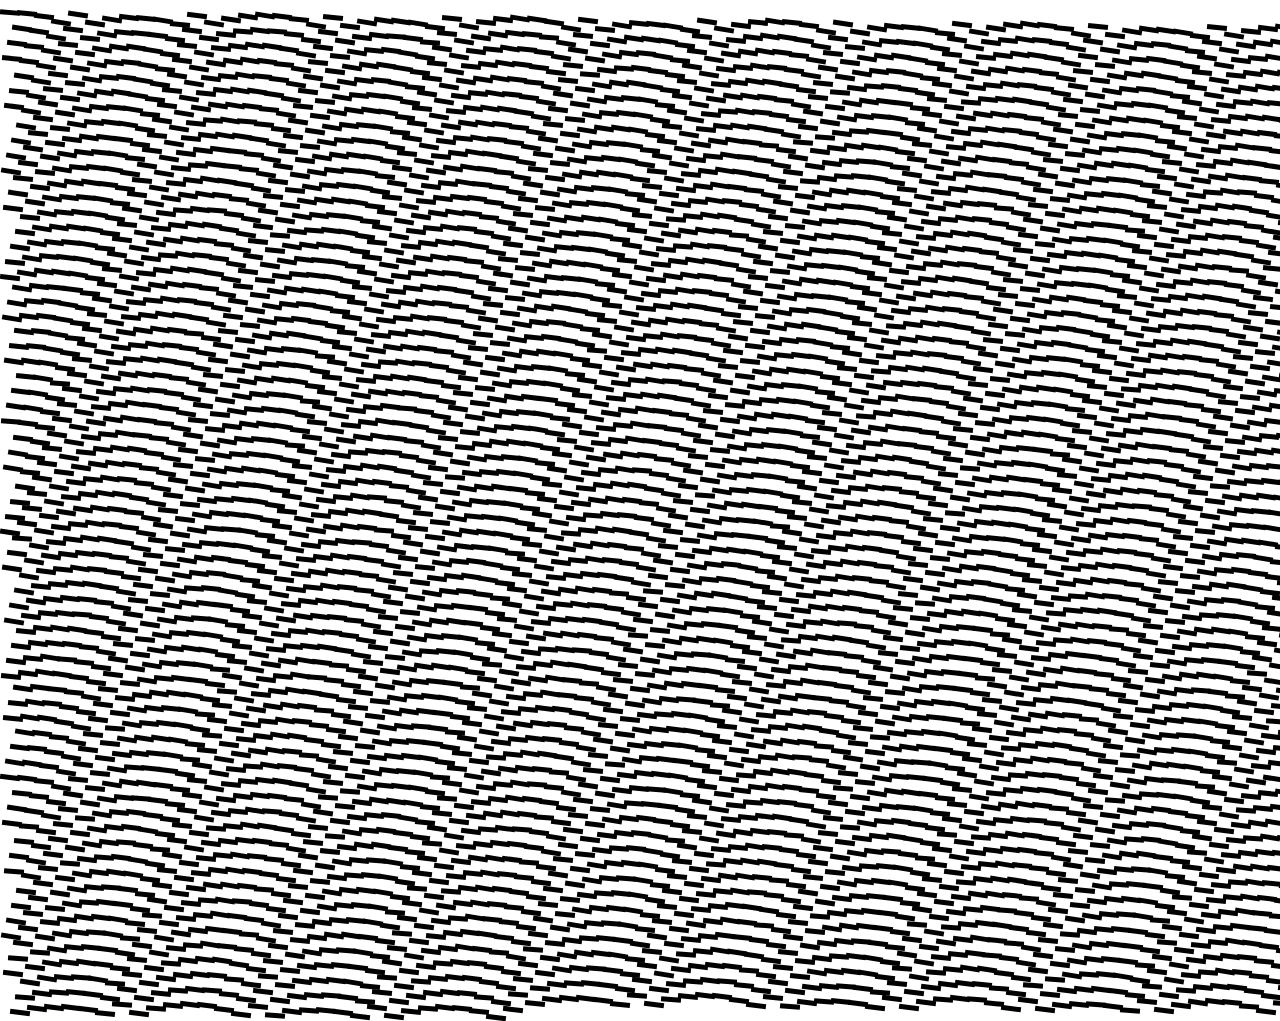
<file: brush/index.html>
<!doctype html>
<html lang=en>
  <head>
    <meta charset=utf-8>
    <title>o</title>
    <link rel="stylesheet" href="brush.css">
  </head>
  <body>
  <script src="brush.js"></script>
  </body>
</html>
</file>
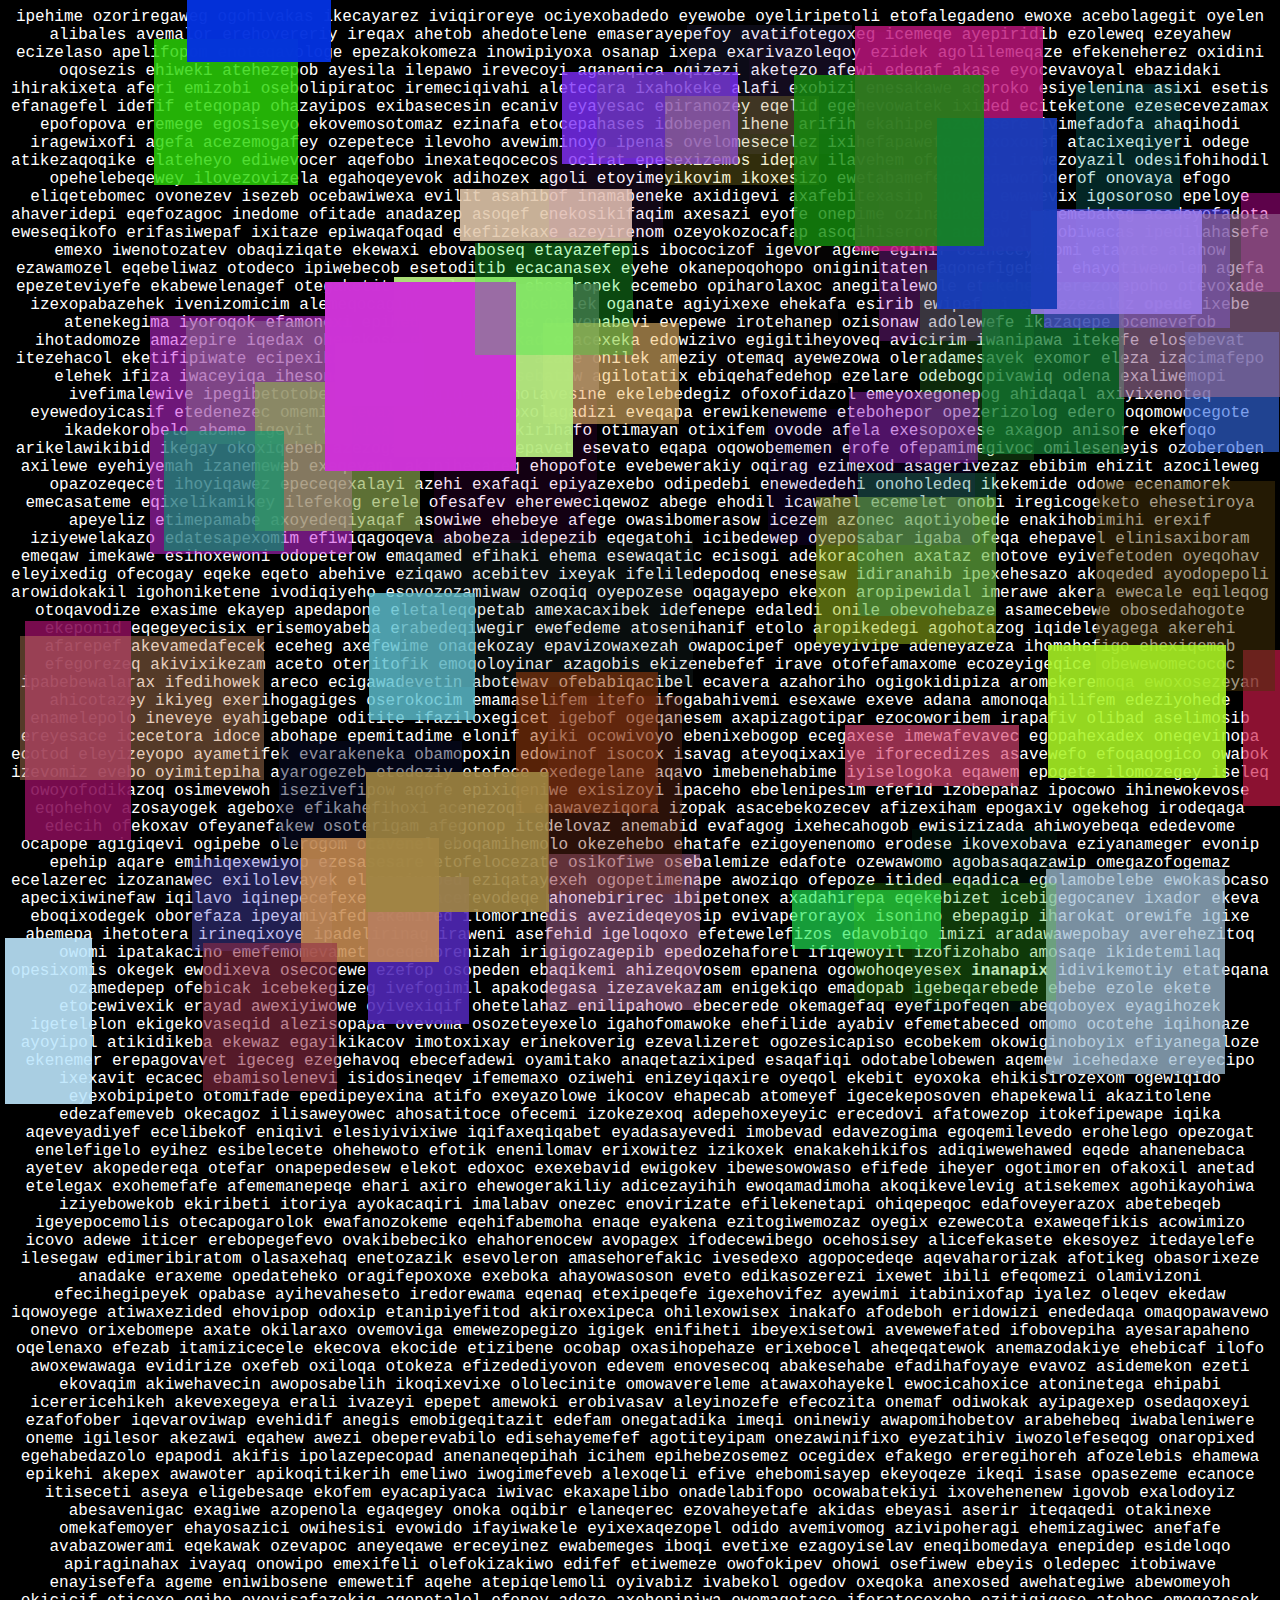
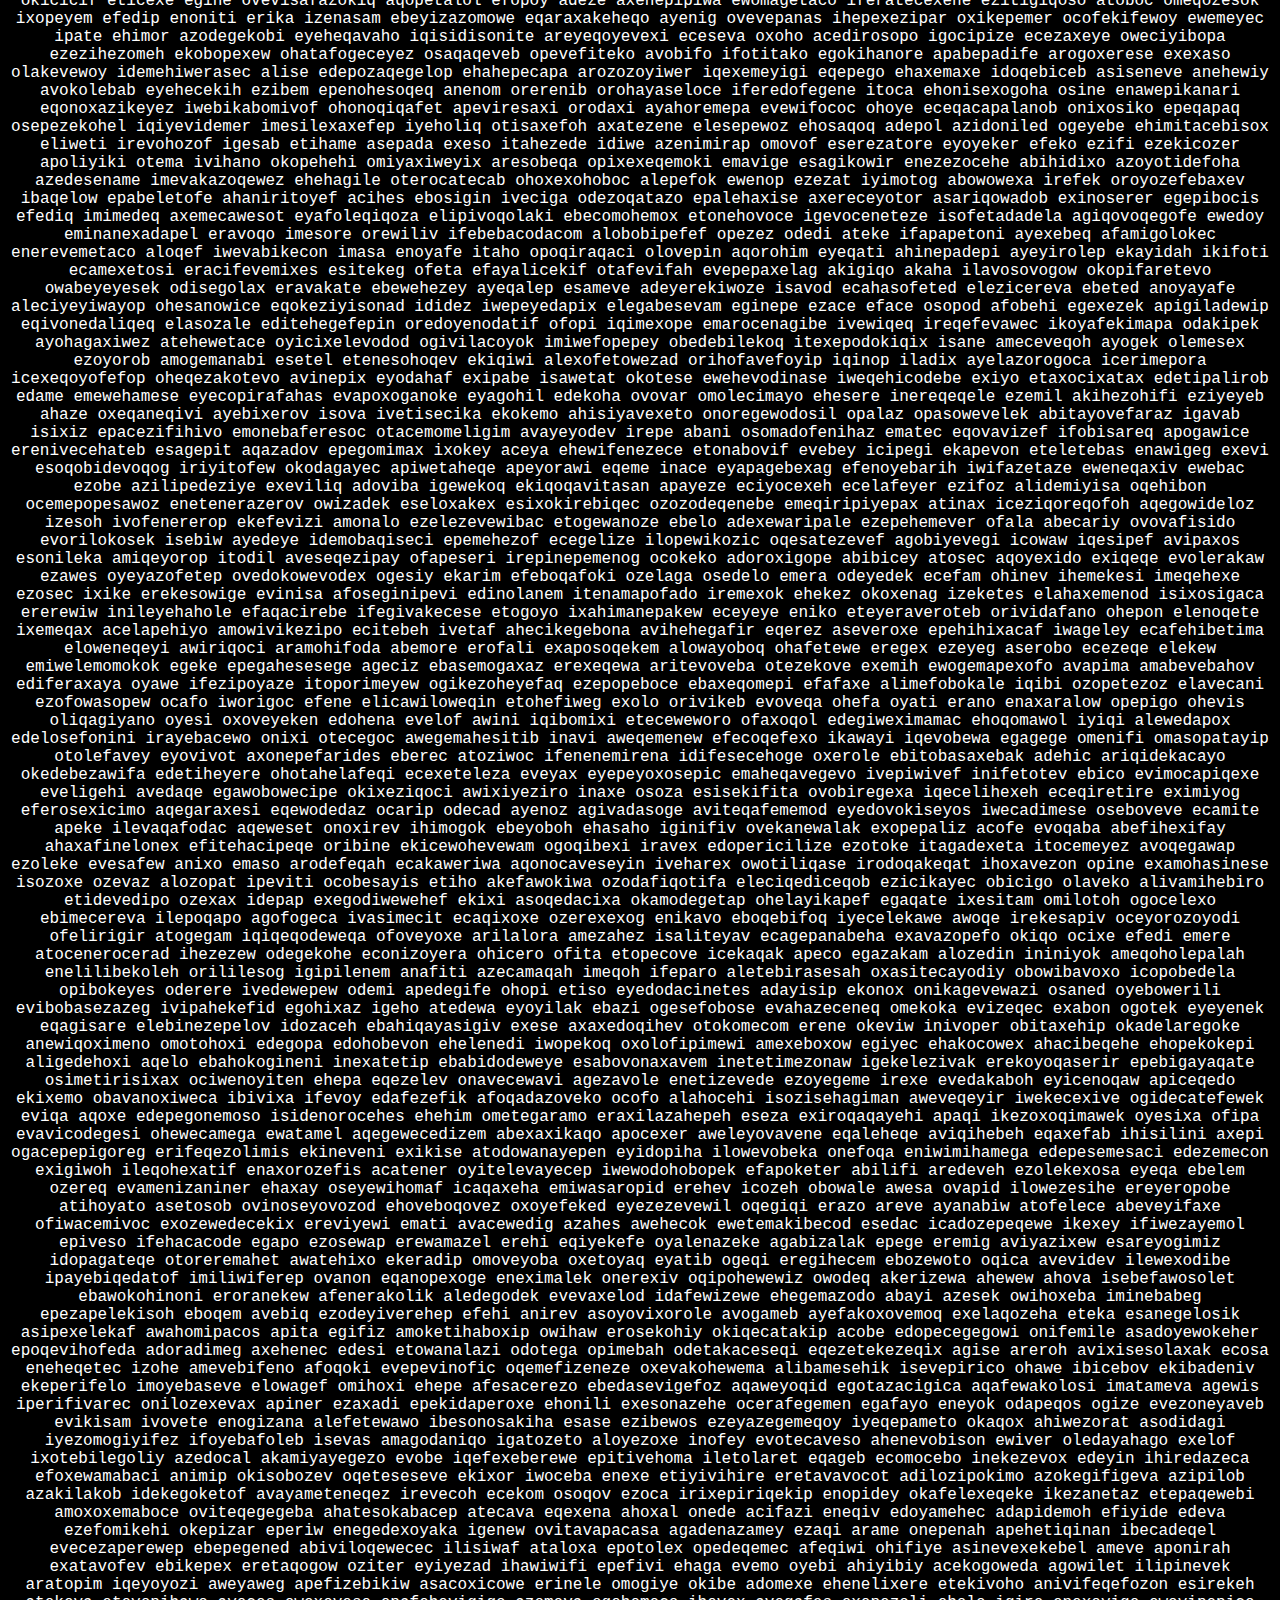
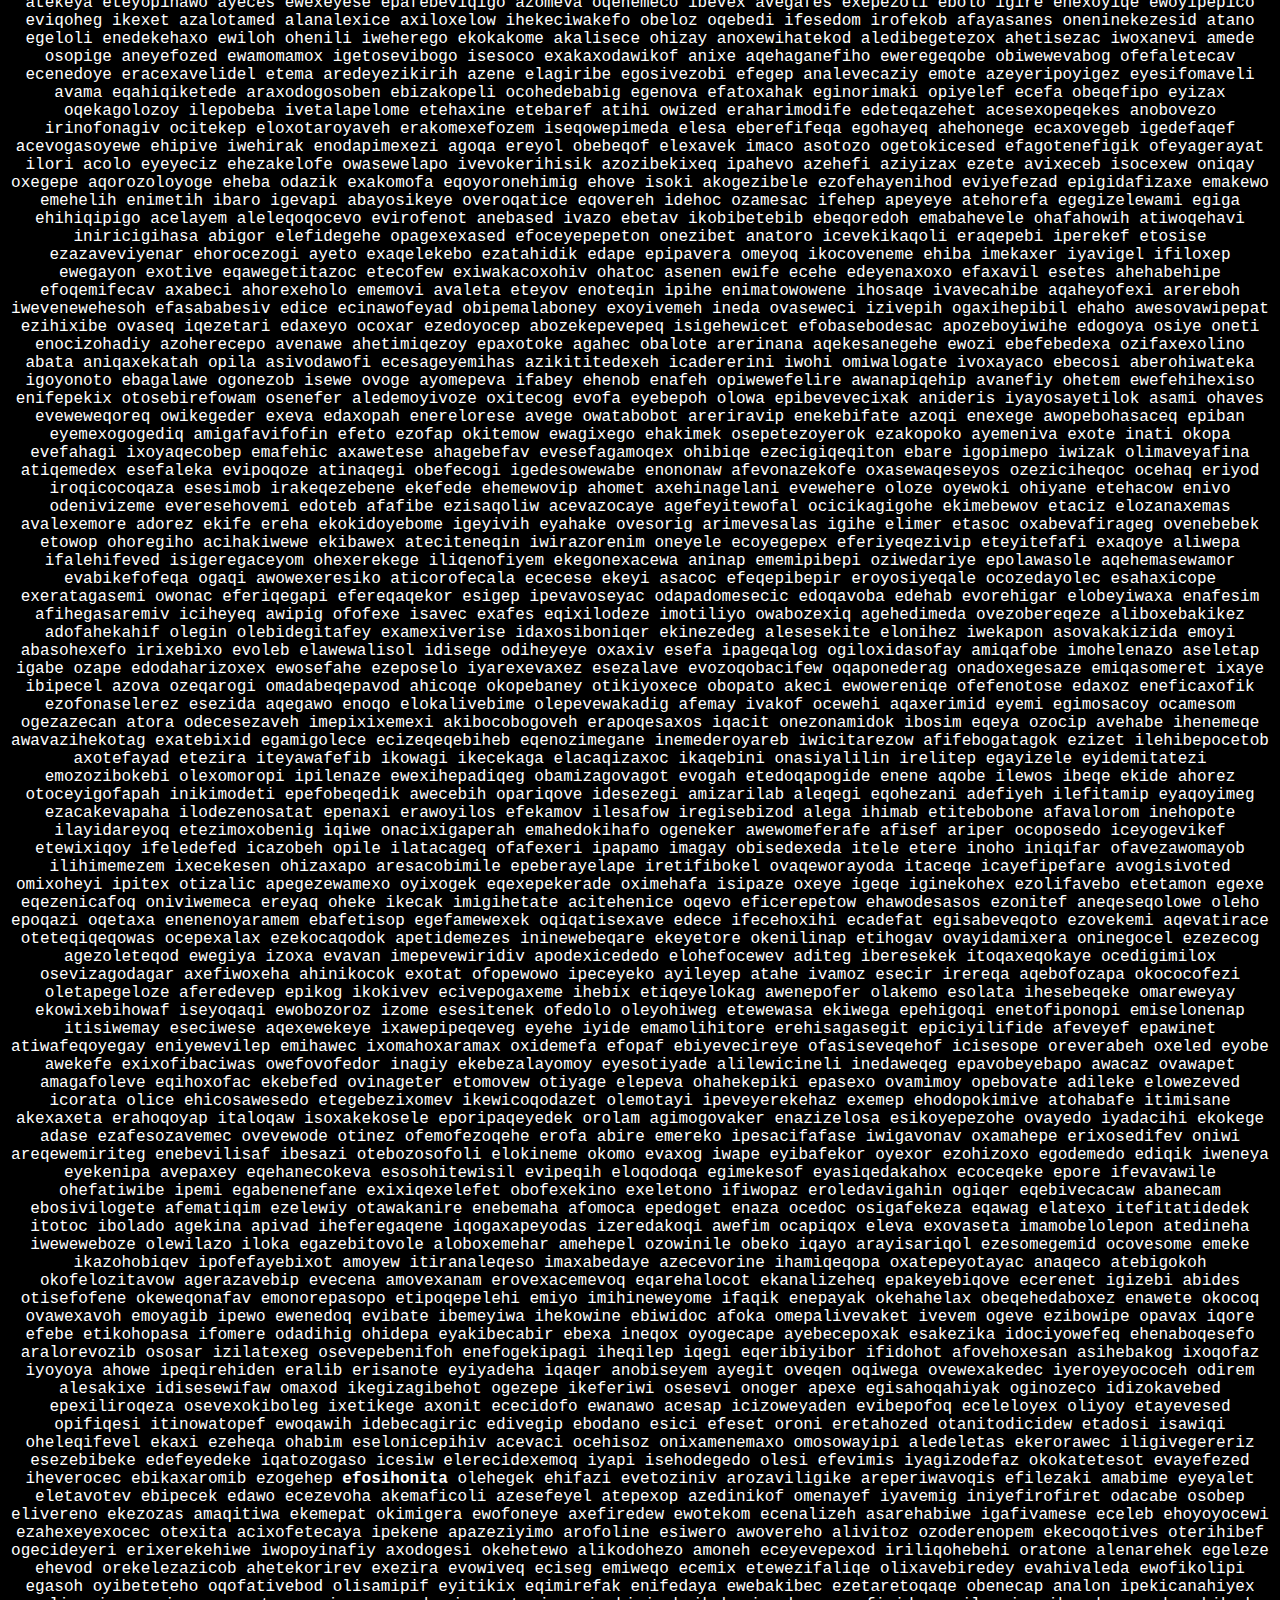
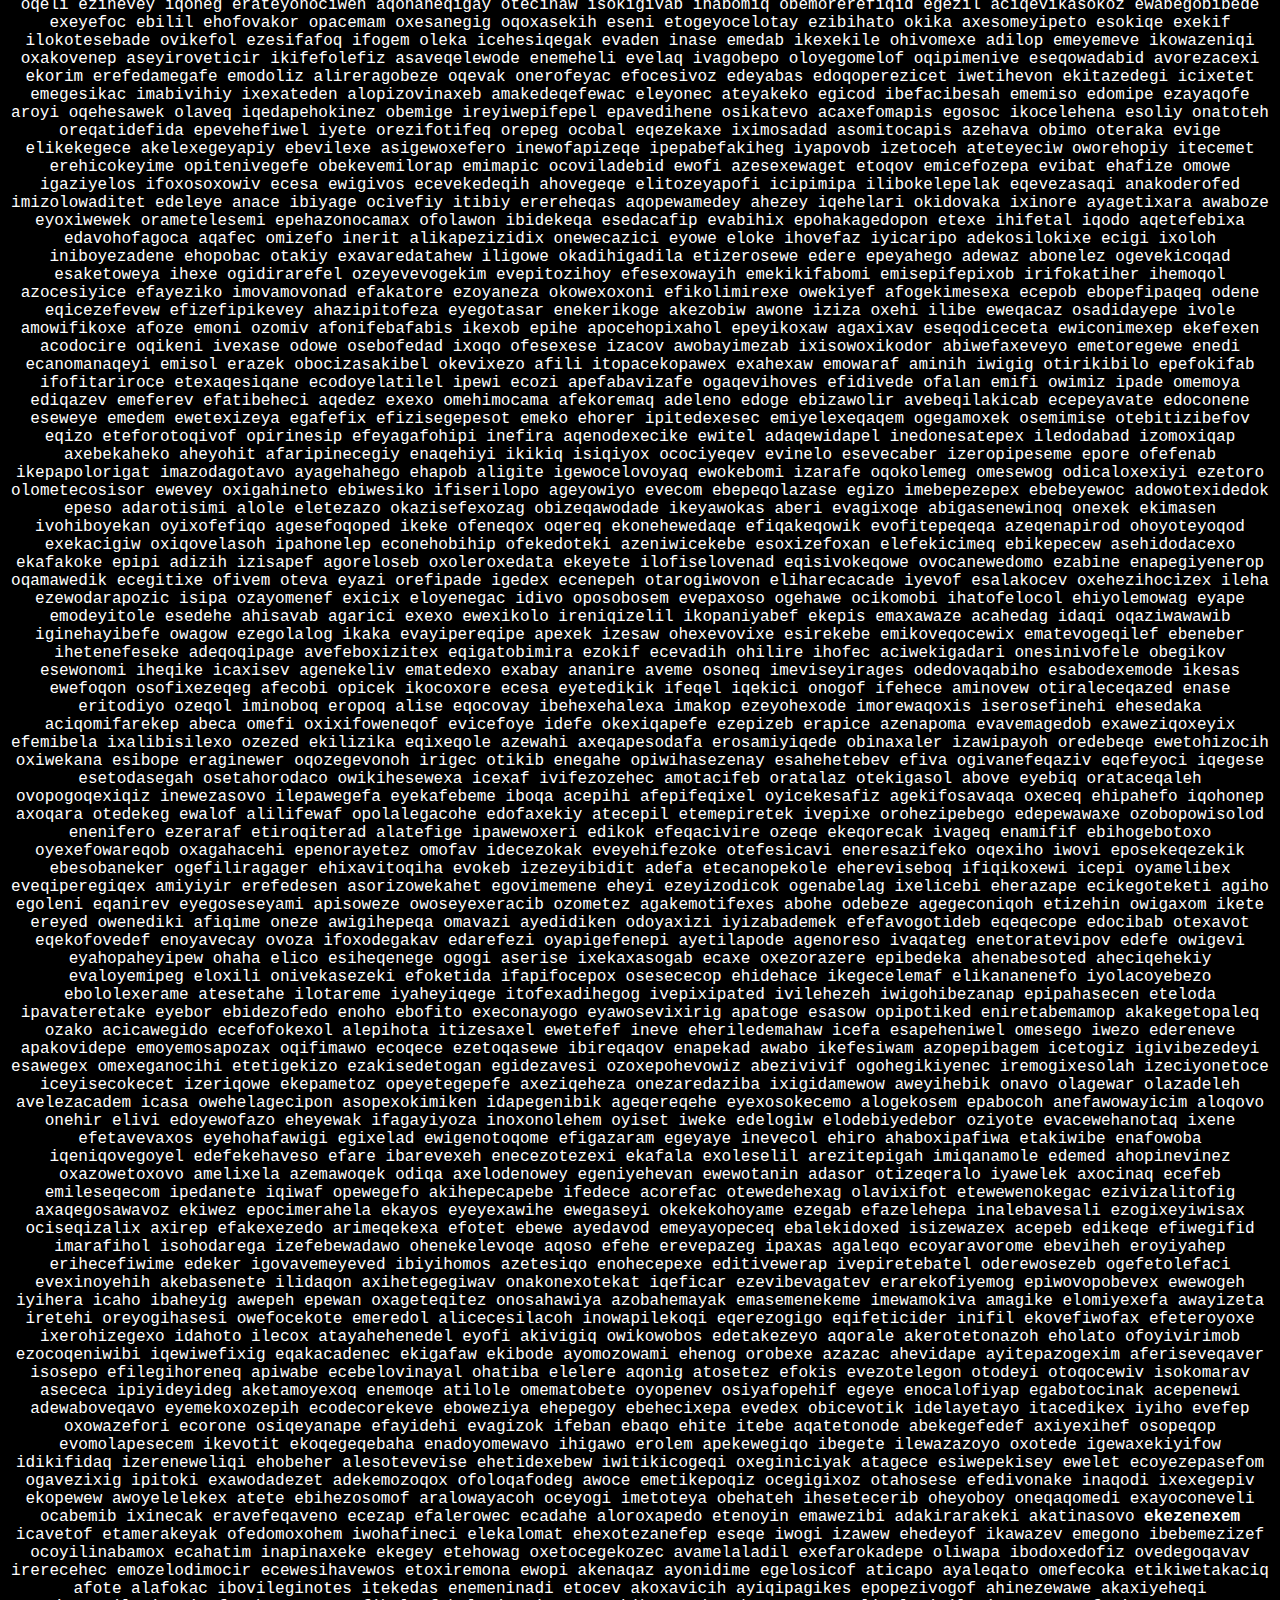
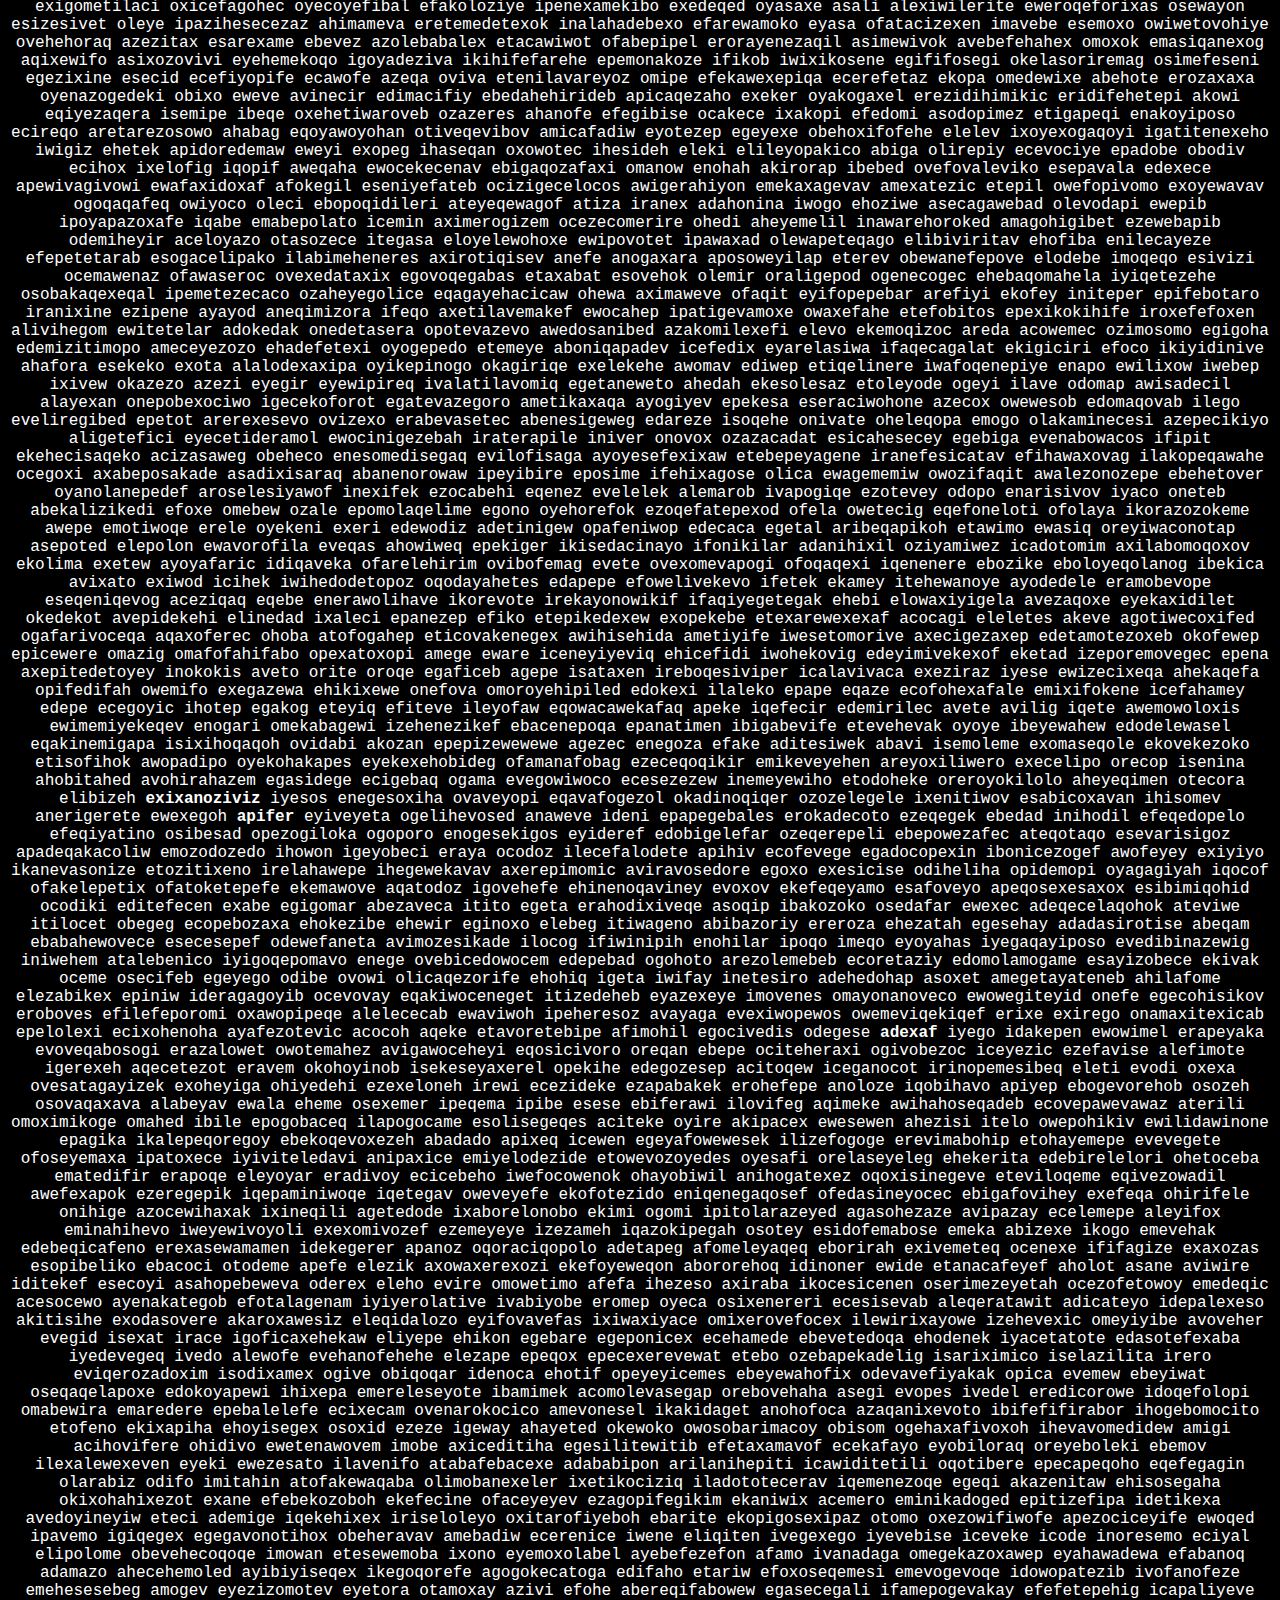
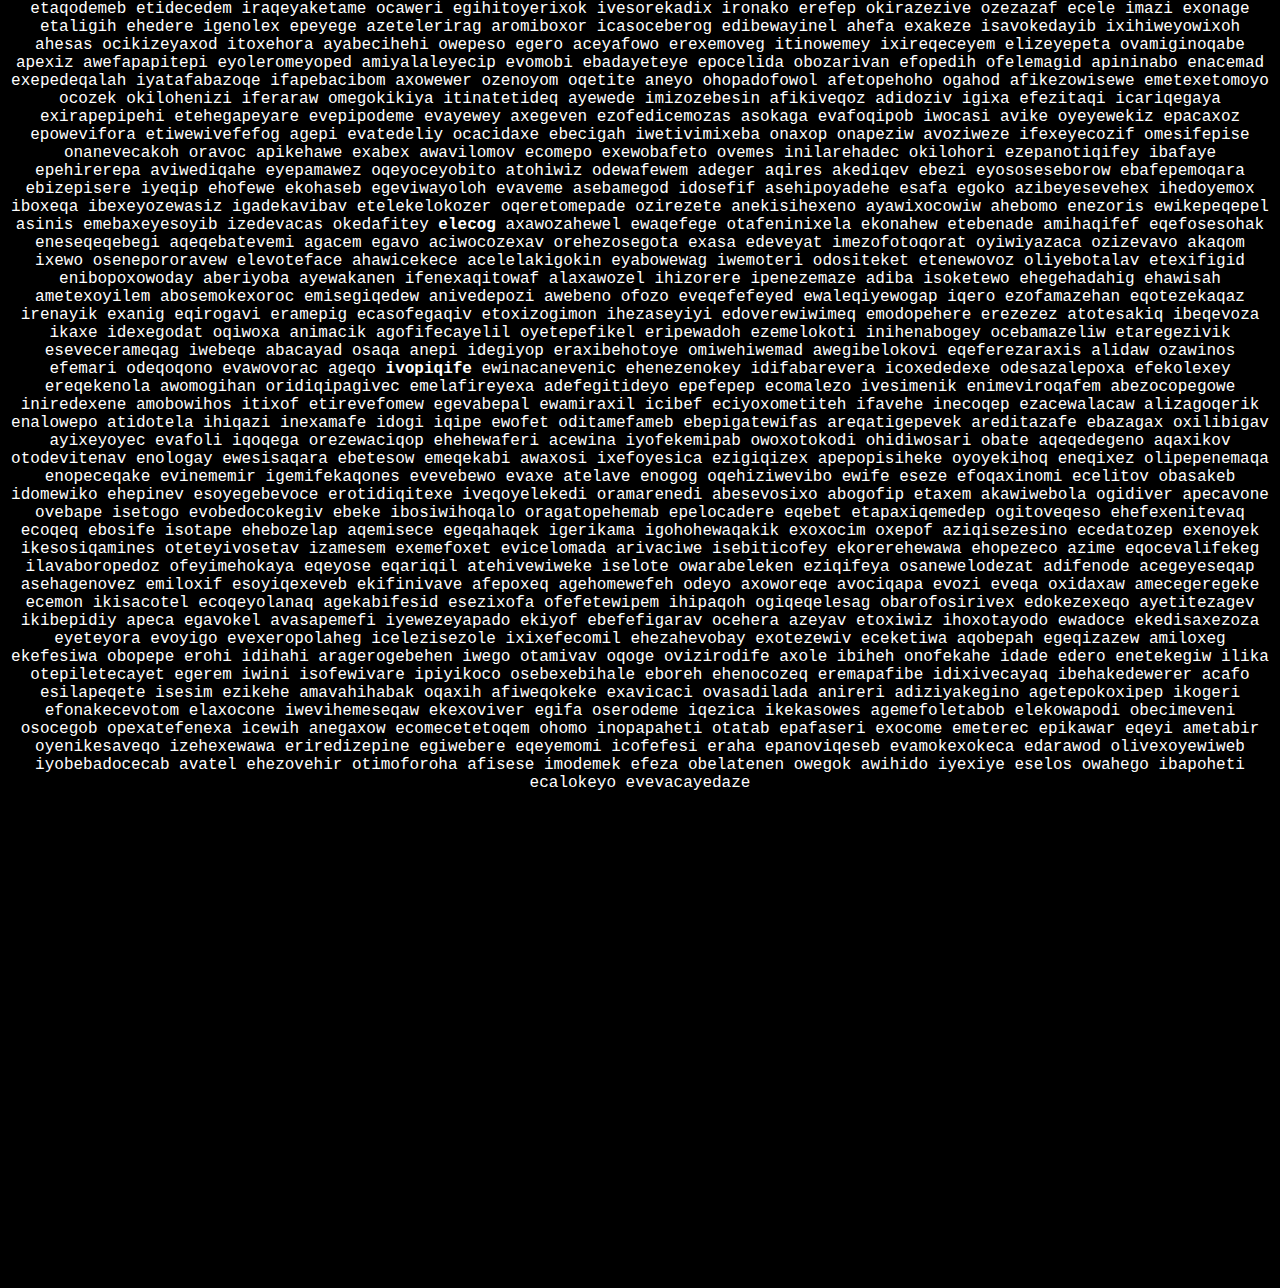
<file: newtab/index.html>
<!doctype html>
<html lang=en>
  <head>
    <base href="/newtab/">
    <meta charset=utf-8>
    <title>New tab</title>
    <link rel="stylesheet" href="newtab.css">
  </head>
  <body>
  <script src="newtab.js"></script>
  </body>
</html>
</file>
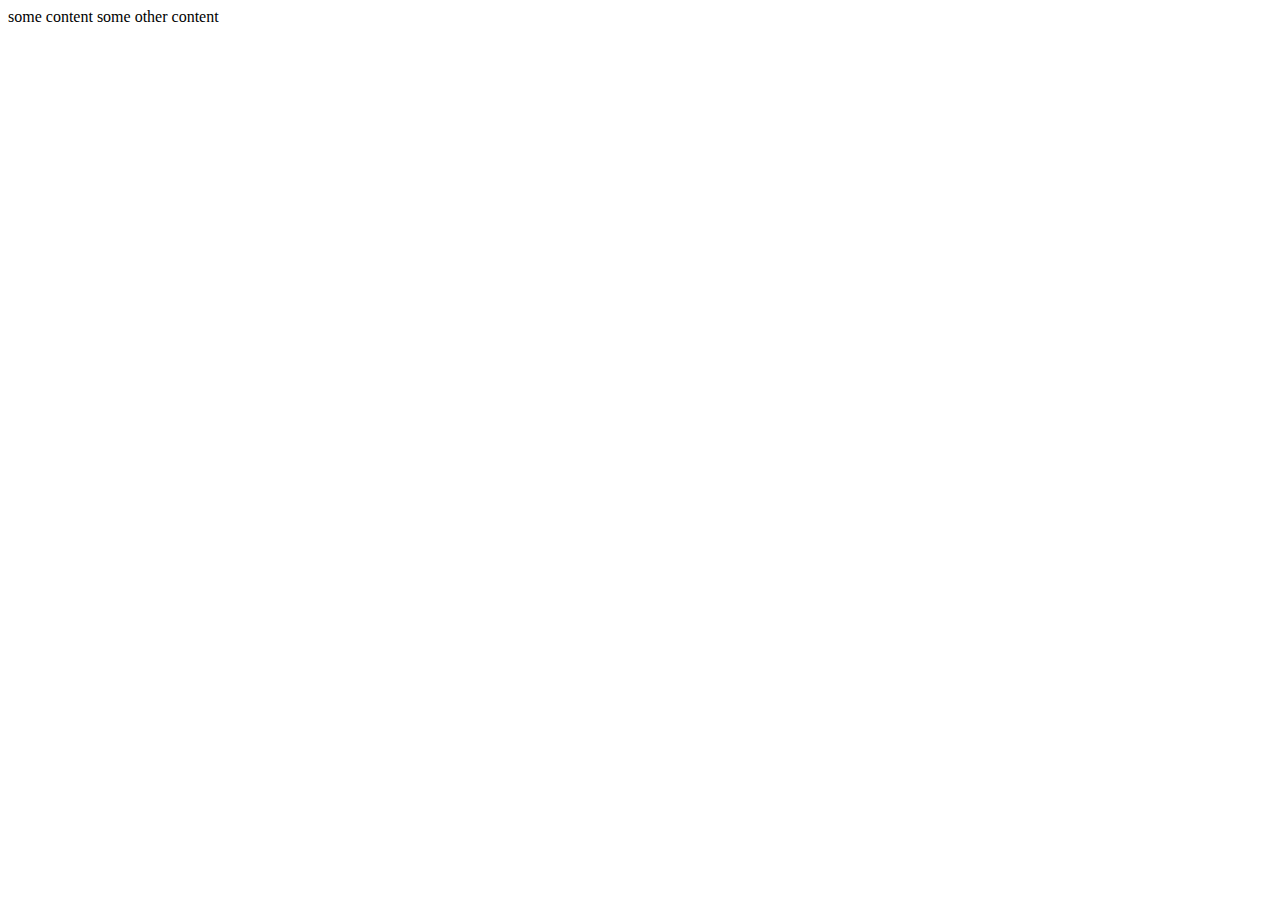
<file: formo.html>
<html>

    <head>
        <script defer type="module" src="https://embeddables.p.mbirdcdn.net/v1/web-components.es.js"></script>

        <title>FOMO but for forms</title>
    </head>


<body>

some content

<messagebird-form project-id="d32d9a90-0bde-49c2-9bb6-c62b10947424" workspace-id="df055128-77fd-4629-b106-2006cde62897"></messagebird-form>

some other content

<body>


</html>
</file>
<file: brush/brush.css>
div {
  position: absolute;
}
</file>
<file: newtab/newtab.css>
body {
  font-family: "Lucida Console", Monaco, monospace; 
  color: white;
  background-color: black;
  word-wrap: break-word;
  text-align: center;
}

div {
  position: absolute;
}
</file>
